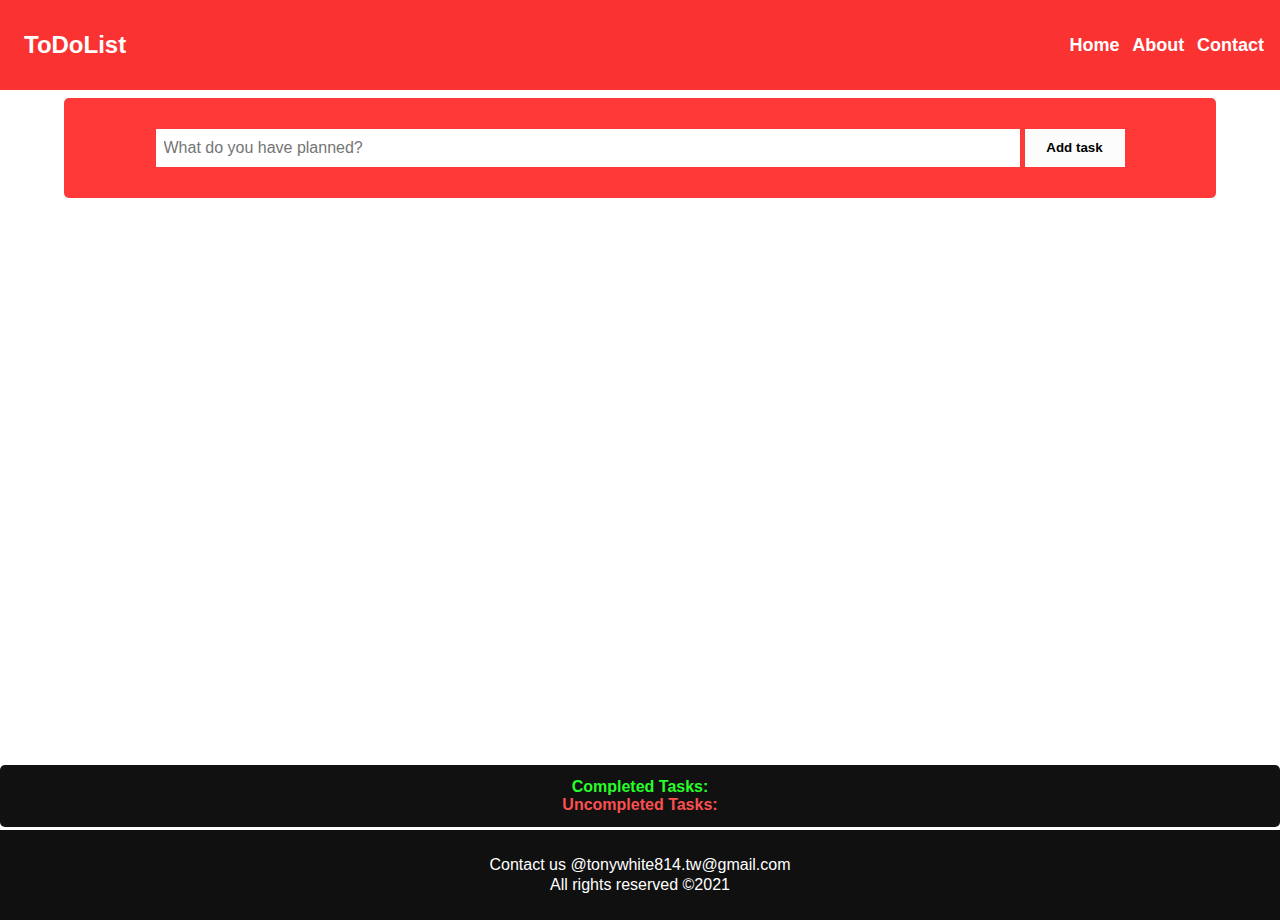
<file: index.html>
<!DOCTYPE html>
<html lang="en">
<head>
    <meta charset="UTF-8">
    <meta http-equiv="X-UA-Compatible" content="IE=edge">
    <meta name="viewport" content="width=device-width, initial-scale=1.0">
    <title>todolist</title>
    <link rel="stylesheet" href="./styles/general.css">
    <link rel="stylesheet" href="https://cdnjs.cloudflare.com/ajax/libs/font-awesome/5.15.4/css/all.min.css" integrity="sha512-1ycn6IcaQQ40/MKBW2W4Rhis/DbILU74C1vSrLJxCq57o941Ym01SwNsOMqvEBFlcgUa6xLiPY/NS5R+E6ztJQ==" crossorigin="anonymous" referrerpolicy="no-referrer" />
</head>
<body>
    <header class="header">
        <h1 class="header__title">ToDoList</h1>
        <nav class="header__nav">
            <ul class="header__nav__ul">
                <li><a href="./index.html">Home</a></li>
                <li><a href="./html/about.html">About</a></li>
                <li><a href="./html/contact.html">Contact</a></li>
            </ul>
        </nav>
        <i class="fas fa-bars"></i>
        <i class="fas fa-times"></i>
    </header>
    <main class="main">
        <div class="main__add__input">
            <input type="text" class="main__add__input__field" placeholder="What do you have planned?">
            <button class="main__add__input__button">Add task</button>
            <button class="main__add__input__update">Update</button>
        </div>
        <div class="main__task__lists">
        </div>
    </main>
    <section class="task__counter">
        <p class="task__counter__completed">Completed Tasks:</p>
        <p class="task__counter__uncompleted">Uncompleted Tasks:</p>
    </section>
    <footer class="footer">
        <!-- <h3>ToDoList</h3> -->
        <p>Contact us @tonywhite814.tw@gmail.com</p>
        <p>All rights reserved &#169<span>2021</span></p>
    </footer>



    <script src="./javascript/app.js"></script>
</body>
</html>
</file>
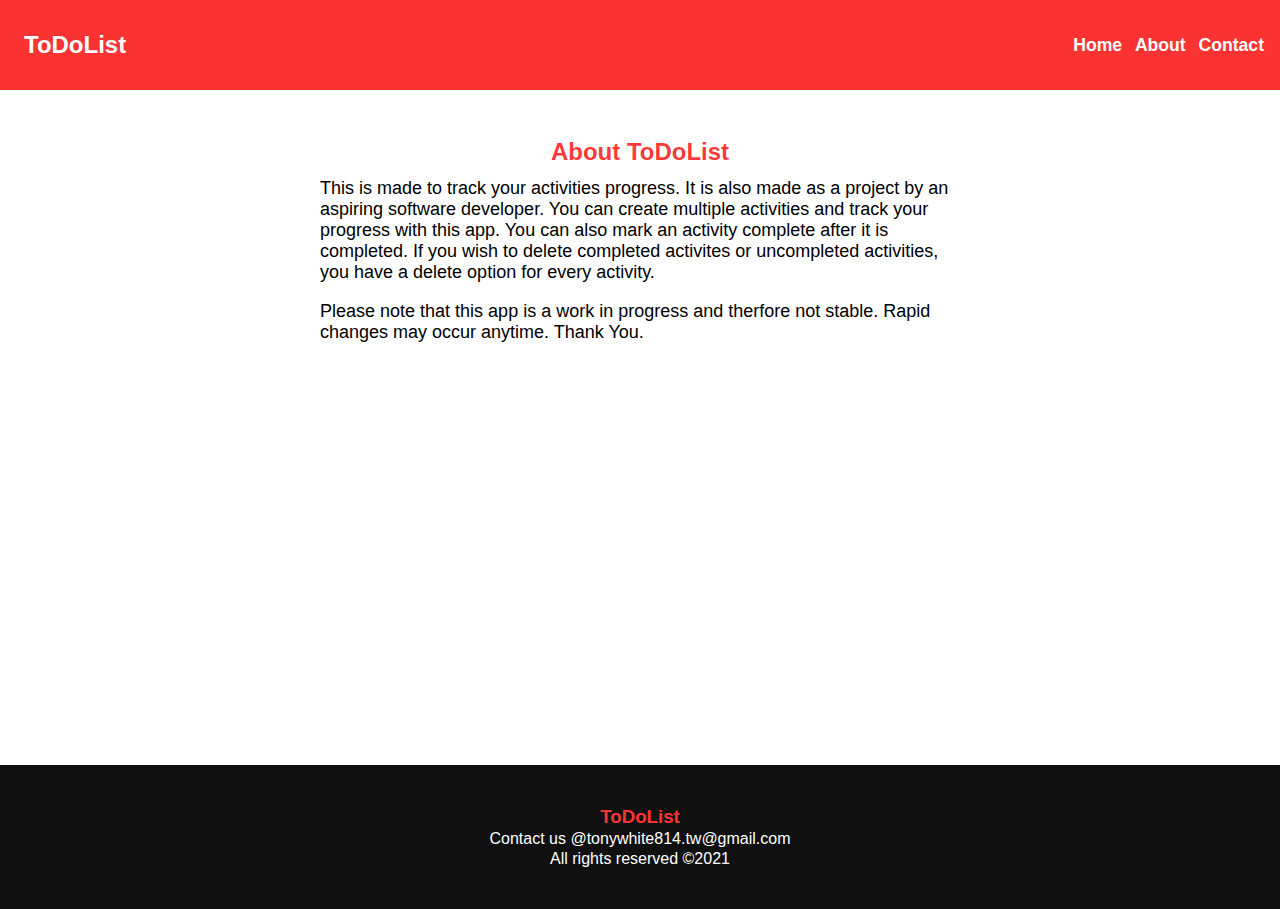
<file: html/about.html>
<!DOCTYPE html>
<html lang="en">
<head>
    <meta charset="UTF-8">
    <meta http-equiv="X-UA-Compatible" content="IE=edge">
    <meta name="viewport" content="width=device-width, initial-scale=1.0">
    <title>about</title>
    <link rel="stylesheet" href="../styles/about.css">
    <link rel="stylesheet" href="https://cdnjs.cloudflare.com/ajax/libs/font-awesome/5.15.4/css/all.min.css" integrity="sha512-1ycn6IcaQQ40/MKBW2W4Rhis/DbILU74C1vSrLJxCq57o941Ym01SwNsOMqvEBFlcgUa6xLiPY/NS5R+E6ztJQ==" crossorigin="anonymous" referrerpolicy="no-referrer" />
</head>
<body>
    <header class="header">
        <h1 class="header__title">ToDoList</h1>
        <nav class="header__nav">
            <ul class="header__nav__ul">
                <li><a href="../index.html" target="_self">Home</a></li>
                <li><a href="./about.html" target="_self">About</a></li>
                <li><a href="./contact.html" target="_self">Contact</a></li>
            </ul>
        </nav>
        <i class="fas fa-bars"></i>
        <i class="fas fa-times"></i>
    </header>

    <main class="main">
        <h1>About ToDoList</h1>
        <p>This is made to track your activities progress. It is also made as a project by an aspiring software developer. You can create multiple activities and track your progress with this app. You can also mark an activity complete after it is completed. If you wish to delete completed activites or uncompleted activities, you have a delete option for every activity.</p>
        
        <p>Please note that this app is a work in progress and therfore not stable. Rapid changes may occur anytime. Thank You.</p>
    </main>
    <footer class="footer">
        <h3>ToDoList</h3>
        <p>Contact us @tonywhite814.tw@gmail.com</p>
        <p>All rights reserved &#169<span>2021</span></p>
    </footer>

    <script src="../javascript/app.js"></script>
</body>
</html>
</file>
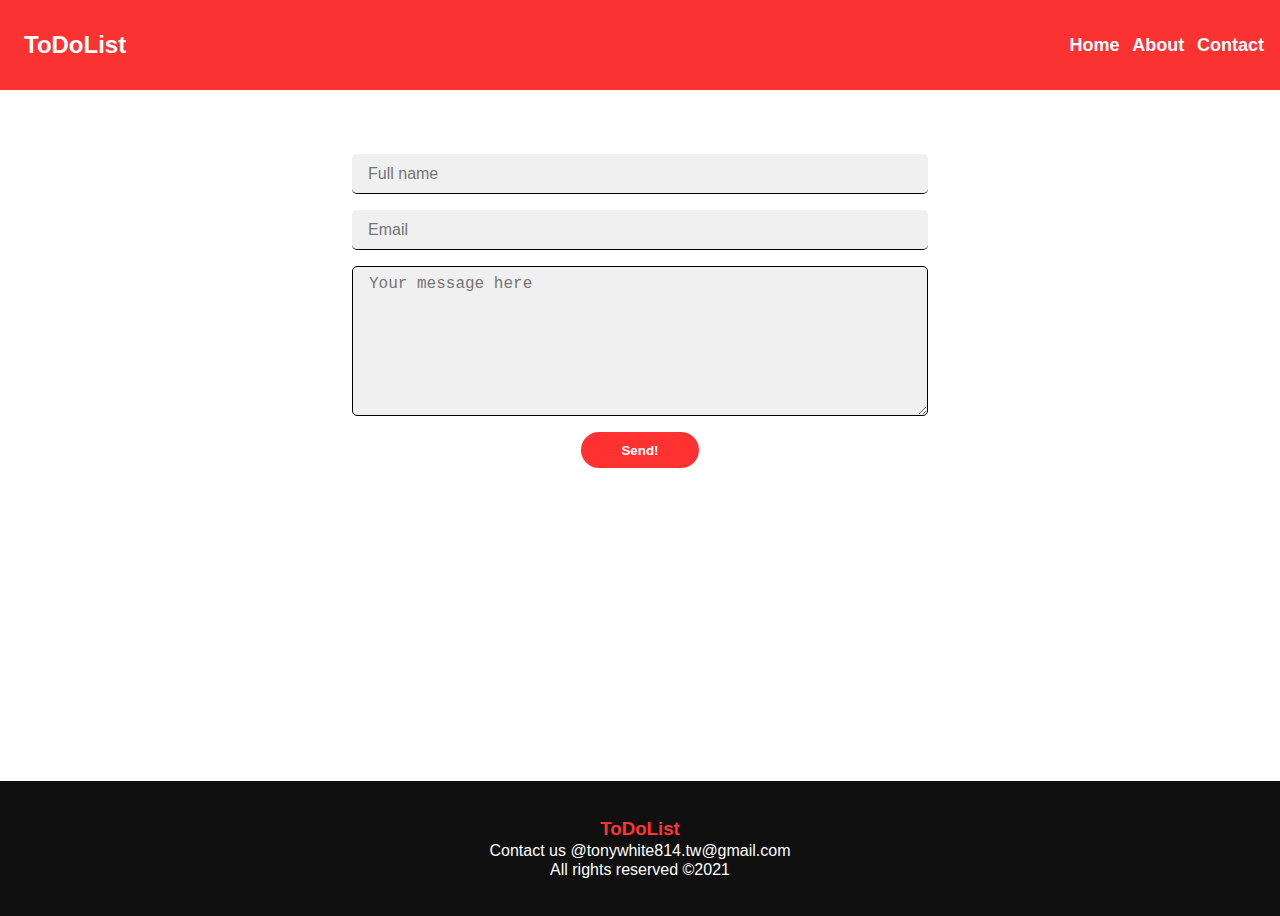
<file: html/contact.html>
<!DOCTYPE html>
<html lang="en">
<head>
    <meta charset="UTF-8">
    <meta http-equiv="X-UA-Compatible" content="IE=edge">
    <meta name="viewport" content="width=device-width, initial-scale=1.0">
    <title>contact</title>
    <link rel="stylesheet" href="../styles/contact.css">
    <link rel="stylesheet" href="https://cdnjs.cloudflare.com/ajax/libs/font-awesome/5.15.4/css/all.min.css" integrity="sha512-1ycn6IcaQQ40/MKBW2W4Rhis/DbILU74C1vSrLJxCq57o941Ym01SwNsOMqvEBFlcgUa6xLiPY/NS5R+E6ztJQ==" crossorigin="anonymous" referrerpolicy="no-referrer" />
</head>
<body>
    <header class="header">
        <h1 class="header__title">ToDoList</h1>
        <nav class="header__nav">
            <ul class="header__nav__ul">
                <li><a href="../index.html" target="_self">Home</a></li>
                <li><a href="./about.html" target="_self">About</a></li>
                <li><a href="./contact.html" target="_self">Contact</a></li>
            </ul>
        </nav>
        <i class="fas fa-bars"></i>
        <i class="fas fa-times"></i>
    </header>
    <main class="main">
        <form action="https://formsubmit.co/8031cd4a4461cbad0519eba78e3acc78" method="POST" class="main__form">
            <input type="text" name="name" required placeholder="Full name" class="main__form__input">
            <input type="email" name="email" required placeholder="Email" class="main__form__input">
            <textarea cols="30" rows="10" class="main__form__textarea" name="message" required placeholder="Your message here"></textarea>
            <button type="submit" class="main__form__button">Send!</button>
        </form>
    </main>
    <footer class="footer">
        <h3>ToDoList</h3>
        <p>Contact us @tonywhite814.tw@gmail.com</p>
        <p>All rights reserved &#169<span>2021</span></p>
    </footer>

    <script src="../javascript/app.js"></script>
</body>
</html>
</file>
<file: styles/general.css>
* {
  margin: 0px;
  padding: 0px;
  -webkit-box-sizing: border-box;
          box-sizing: border-box;
}

li {
  list-style: none;
}

a {
  text-decoration: none;
  color: white;
  font-size: 1.125rem;
  font-weight: bold;
  -webkit-transition: all 500ms ease-in;
  transition: all 500ms ease-in;
  font-family: 'Gill Sans', 'Gill Sans MT', Calibri, 'Trebuchet MS', sans-serif;
}

a:hover {
  color: #181212;
  text-decoration: underline;
}

.main {
  height: 75%;
  width: 100%;
  display: -webkit-box;
  display: -ms-flexbox;
  display: flex;
  -webkit-box-align: center;
      -ms-flex-align: center;
          align-items: center;
  -webkit-box-orient: vertical;
  -webkit-box-direction: normal;
      -ms-flex-direction: column;
          flex-direction: column;
}

.main__add__input {
  display: -webkit-box;
  display: -ms-flexbox;
  display: flex;
  -webkit-box-pack: center;
      -ms-flex-pack: center;
          justify-content: center;
  -webkit-box-align: center;
      -ms-flex-align: center;
          align-items: center;
  -webkit-box-orient: horizontal;
  -webkit-box-direction: normal;
      -ms-flex-direction: row;
          flex-direction: row;
  width: 90%;
  background-color: rgba(255, 0, 0, 0.779);
  height: 100px;
  margin-bottom: .5em;
  margin-top: .5em;
  border-radius: 5px;
}

.main__add__input__field {
  width: 75%;
  height: 38.3px;
  margin-right: 5px;
  padding-left: .5em;
  border: none;
  font-size: 1rem;
  outline-color: none;
}

.main__add__input__button {
  height: 38.3px;
  width: 100px;
  padding: 0 .9em;
  font-weight: bold;
  border: none;
  background-color: #fcfcfc;
  -webkit-transition: all 500ms ease-in-out;
  transition: all 500ms ease-in-out;
  cursor: pointer;
}

.main__add__input__button:hover {
  background-color: black;
  color: white;
}

.main__add__input__update {
  display: none;
  height: 38.3px;
  width: 100px;
  padding: 0 .9em;
  font-weight: bold;
  border: none;
  background-color: #fcfcfc;
  -webkit-transition: all 500ms ease-in-out;
  transition: all 500ms ease-in-out;
  cursor: pointer;
}

.main__add__input__update:hover {
  background-color: black;
  color: white;
}

@media screen and (max-width: 750px) {
  .main__add__input {
    width: 100%;
  }
  .main__add__input__field {
    width: 70%;
  }
}

.main {
  height: 75%;
  width: 100%;
  display: -webkit-box;
  display: -ms-flexbox;
  display: flex;
  -webkit-box-align: center;
      -ms-flex-align: center;
          align-items: center;
  -webkit-box-orient: vertical;
  -webkit-box-direction: normal;
      -ms-flex-direction: column;
          flex-direction: column;
}

.main__add__input {
  display: -webkit-box;
  display: -ms-flexbox;
  display: flex;
  -webkit-box-pack: center;
      -ms-flex-pack: center;
          justify-content: center;
  -webkit-box-align: center;
      -ms-flex-align: center;
          align-items: center;
  -webkit-box-orient: horizontal;
  -webkit-box-direction: normal;
      -ms-flex-direction: row;
          flex-direction: row;
  width: 90%;
  background-color: rgba(255, 0, 0, 0.779);
  height: 100px;
  margin-bottom: .5em;
  margin-top: .5em;
  border-radius: 5px;
}

.main__add__input__field {
  width: 75%;
  height: 38.3px;
  margin-right: 5px;
  padding-left: .5em;
  border: none;
  font-size: 1rem;
  outline-color: none;
}

.main__add__input__button {
  height: 38.3px;
  width: 100px;
  padding: 0 .9em;
  font-weight: bold;
  border: none;
  background-color: #fcfcfc;
  -webkit-transition: all 500ms ease-in-out;
  transition: all 500ms ease-in-out;
  cursor: pointer;
}

.main__add__input__button:hover {
  background-color: black;
  color: white;
}

.main__add__input__update {
  display: none;
  height: 38.3px;
  width: 100px;
  padding: 0 .9em;
  font-weight: bold;
  border: none;
  background-color: #fcfcfc;
  -webkit-transition: all 500ms ease-in-out;
  transition: all 500ms ease-in-out;
  cursor: pointer;
}

.main__add__input__update:hover {
  background-color: black;
  color: white;
}

@media screen and (max-width: 750px) {
  .main__add__input {
    width: 100%;
  }
  .main__add__input__field {
    width: 70%;
  }
}

.header {
  display: -webkit-box;
  display: -ms-flexbox;
  display: flex;
  -webkit-box-pack: center;
      -ms-flex-pack: center;
          justify-content: center;
  -webkit-box-align: center;
      -ms-flex-align: center;
          align-items: center;
  -webkit-box-orient: horizontal;
  -webkit-box-direction: normal;
      -ms-flex-direction: row;
          flex-direction: row;
  -webkit-box-pack: justify;
      -ms-flex-pack: justify;
          justify-content: space-between;
  color: white;
  height: 10%;
  background-color: #fa3232;
}

.header__title {
  font-family: 'Gill Sans', 'Gill Sans MT', Calibri, 'Trebuchet MS', sans-serif;
  margin-left: 1em;
  font-size: clamp(1.2rem, 1.5rem, 2rem);
}

.header__nav {
  margin-right: 1em;
}

.header__nav__ul {
  display: -webkit-box;
  display: -ms-flexbox;
  display: flex;
  gap: .8em;
}

.header .fas {
  display: none;
}

@media screen and (max-width: 750px) {
  .header {
    position: relative;
  }
  .header__nav {
    display: none;
    margin-right: 0;
    background-color: white;
    height: 74vh;
    width: 100%;
    position: absolute;
    top: 10vh;
    bottom: 0;
    right: 0;
    -webkit-transition: all 500ms ease-in;
    transition: all 500ms ease-in;
    z-index: 999;
  }
  .header__nav__ul {
    display: -webkit-box;
    display: -ms-flexbox;
    display: flex;
    -webkit-box-pack: center;
        -ms-flex-pack: center;
            justify-content: center;
    -webkit-box-align: center;
        -ms-flex-align: center;
            align-items: center;
    -webkit-box-orient: vertical;
    -webkit-box-direction: normal;
        -ms-flex-direction: column;
            flex-direction: column;
    margin-top: 5em;
    gap: 2em;
  }
  .header__nav__ul li a {
    color: red;
  }
  .header .fa-bars {
    display: initial;
    margin-right: 1em;
    font-size: 1.5rem;
  }
  .header .fa-times {
    display: none;
    margin-right: 1em;
    font-size: 1.5rem;
  }
  .slide-in {
    display: initial;
  }
}

.main {
  height: 75%;
  width: 100%;
  display: -webkit-box;
  display: -ms-flexbox;
  display: flex;
  -webkit-box-align: center;
      -ms-flex-align: center;
          align-items: center;
  -webkit-box-orient: vertical;
  -webkit-box-direction: normal;
      -ms-flex-direction: column;
          flex-direction: column;
}

.main__add__input {
  display: -webkit-box;
  display: -ms-flexbox;
  display: flex;
  -webkit-box-pack: center;
      -ms-flex-pack: center;
          justify-content: center;
  -webkit-box-align: center;
      -ms-flex-align: center;
          align-items: center;
  -webkit-box-orient: horizontal;
  -webkit-box-direction: normal;
      -ms-flex-direction: row;
          flex-direction: row;
  width: 90%;
  background-color: rgba(255, 0, 0, 0.779);
  height: 100px;
  margin-bottom: .5em;
  margin-top: .5em;
  border-radius: 5px;
}

.main__add__input__field {
  width: 75%;
  height: 38.3px;
  margin-right: 5px;
  padding-left: .5em;
  border: none;
  font-size: 1rem;
  outline-color: none;
}

.main__add__input__button {
  height: 38.3px;
  width: 100px;
  padding: 0 .9em;
  font-weight: bold;
  border: none;
  background-color: #fcfcfc;
  -webkit-transition: all 500ms ease-in-out;
  transition: all 500ms ease-in-out;
  cursor: pointer;
}

.main__add__input__button:hover {
  background-color: black;
  color: white;
}

.main__add__input__update {
  display: none;
  height: 38.3px;
  width: 100px;
  padding: 0 .9em;
  font-weight: bold;
  border: none;
  background-color: #fcfcfc;
  -webkit-transition: all 500ms ease-in-out;
  transition: all 500ms ease-in-out;
  cursor: pointer;
}

.main__add__input__update:hover {
  background-color: black;
  color: white;
}

@media screen and (max-width: 750px) {
  .main__add__input {
    width: 100%;
  }
  .main__add__input__field {
    width: 70%;
  }
}

.footer {
  font-family: 'Gill Sans', 'Gill Sans MT', Calibri, 'Trebuchet MS', sans-serif;
  height: 10%;
  display: -webkit-box;
  display: -ms-flexbox;
  display: flex;
  -webkit-box-pack: center;
      -ms-flex-pack: center;
          justify-content: center;
  -webkit-box-align: center;
      -ms-flex-align: center;
          align-items: center;
  -webkit-box-orient: vertical;
  -webkit-box-direction: normal;
      -ms-flex-direction: column;
          flex-direction: column;
  gap: .1em;
  color: white;
  background-color: rgba(0, 0, 0, 0.938);
}

.footer h3 {
  color: #fe3333;
}

.main__task__lists {
  width: 90%;
  min-height: 0;
  max-height: 70%;
  margin-bottom: .2em;
  overflow-y: scroll;
}

.main__task__lists::-webkit-scrollbar {
  width: 12px;
}

.main__task__lists::-webkit-scrollbar-track {
  background-color: rgba(255, 0, 0, 0.694);
}

.main__task__lists::-webkit-scrollbar-thumb {
  background-color: orange;
  border-radius: 20px;
}

.main__task__lists .task {
  font-family: 'Gill Sans', 'Gill Sans MT', Calibri, 'Trebuchet MS', sans-serif;
  position: relative;
  margin-bottom: .2em;
  background-color: rgba(211, 211, 211, 0.489);
  cursor: pointer;
}

.main__task__lists .task__date {
  color: rgba(255, 0, 0, 0.868);
  margin-bottom: .3em;
  margin-left: .8em;
  padding-top: .2em;
  font-size: .9rem;
}

.main__task__lists .task__task {
  font-size: 1.2rem;
  text-transform: capitalize;
  margin-bottom: .3em;
  margin-left: .5em;
  margin-right: .5em;
  margin-top: .5em;
}

.main__task__lists .task__complete {
  border: 1px solid blue;
  margin-bottom: .5em;
  padding: 5px 5px;
  background-color: rgba(255, 0, 0, 0.712);
  border: none;
  color: white;
  font-weight: bold;
  -webkit-transition: background-color 500ms ease-in;
  transition: background-color 500ms ease-in;
  margin-left: .8em;
  cursor: pointer;
}

.main__task__lists .task__complete:hover {
  background-color: black;
}

.main__task__lists .task__exit {
  position: absolute;
  color: rgba(255, 0, 0, 0.68);
  top: 4px;
  font-size: 1.2rem;
  right: 10px;
}

.main__task__lists .task__update {
  position: absolute;
  color: rgba(255, 0, 0, 0.68);
  top: 4px;
  font-size: 1rem;
  right: 40px;
}

.completed {
  background-color: green;
}

.task__counter {
  font-family: 'Gill Sans', 'Gill Sans MT', Calibri, 'Trebuchet MS', sans-serif;
  text-align: center;
  font-weight: bold;
  margin-bottom: .2em;
  background-color: rgba(0, 0, 0, 0.934);
  border-radius: 5px;
}

.task__counter__completed {
  color: #28fd28;
  padding-top: .8em;
}

.task__counter__uncompleted {
  color: #fa4f4f;
  padding-bottom: .8em;
}

body {
  font-size: 16px;
  height: 100vh;
  overflow-x: hidden;
}
/*# sourceMappingURL=general.css.map */
</file>
<file: styles/about.css>
* {
  margin: 0px;
  padding: 0px;
  -webkit-box-sizing: border-box;
          box-sizing: border-box;
}

li {
  list-style: none;
}

a {
  text-decoration: none;
  color: white;
  font-size: 1.125rem;
  font-weight: bold;
  -webkit-transition: all 500ms ease-in;
  transition: all 500ms ease-in;
  font-family: 'Gill Sans', 'Gill Sans MT', Calibri, 'Trebuchet MS', sans-serif;
}

a:hover {
  color: #181212;
  text-decoration: underline;
}

.main {
  height: 75%;
  width: 100%;
  display: -webkit-box;
  display: -ms-flexbox;
  display: flex;
  -webkit-box-align: center;
      -ms-flex-align: center;
          align-items: center;
  -webkit-box-orient: vertical;
  -webkit-box-direction: normal;
      -ms-flex-direction: column;
          flex-direction: column;
}

.main__add__input {
  display: -webkit-box;
  display: -ms-flexbox;
  display: flex;
  -webkit-box-pack: center;
      -ms-flex-pack: center;
          justify-content: center;
  -webkit-box-align: center;
      -ms-flex-align: center;
          align-items: center;
  -webkit-box-orient: horizontal;
  -webkit-box-direction: normal;
      -ms-flex-direction: row;
          flex-direction: row;
  width: 90%;
  background-color: rgba(255, 0, 0, 0.779);
  height: 100px;
  margin-bottom: .5em;
  margin-top: .5em;
  border-radius: 5px;
}

.main__add__input__field {
  width: 75%;
  height: 38.3px;
  margin-right: 5px;
  padding-left: .5em;
  border: none;
  font-size: 1rem;
  outline-color: none;
}

.main__add__input__button {
  height: 38.3px;
  width: 100px;
  padding: 0 .9em;
  font-weight: bold;
  border: none;
  background-color: #fcfcfc;
  -webkit-transition: all 500ms ease-in-out;
  transition: all 500ms ease-in-out;
  cursor: pointer;
}

.main__add__input__button:hover {
  background-color: black;
  color: white;
}

.main__add__input__update {
  display: none;
  height: 38.3px;
  width: 100px;
  padding: 0 .9em;
  font-weight: bold;
  border: none;
  background-color: #fcfcfc;
  -webkit-transition: all 500ms ease-in-out;
  transition: all 500ms ease-in-out;
  cursor: pointer;
}

.main__add__input__update:hover {
  background-color: black;
  color: white;
}

@media screen and (max-width: 750px) {
  .main__add__input {
    width: 100%;
  }
  .main__add__input__field {
    width: 70%;
  }
}

.header {
  display: -webkit-box;
  display: -ms-flexbox;
  display: flex;
  -webkit-box-pack: center;
      -ms-flex-pack: center;
          justify-content: center;
  -webkit-box-align: center;
      -ms-flex-align: center;
          align-items: center;
  -webkit-box-orient: horizontal;
  -webkit-box-direction: normal;
      -ms-flex-direction: row;
          flex-direction: row;
  -webkit-box-pack: justify;
      -ms-flex-pack: justify;
          justify-content: space-between;
  color: white;
  height: 10%;
  background-color: #fa3232;
}

.header__title {
  font-family: 'Gill Sans', 'Gill Sans MT', Calibri, 'Trebuchet MS', sans-serif;
  margin-left: 1em;
  font-size: clamp(1.2rem, 1.5rem, 2rem);
}

.header__nav {
  margin-right: 1em;
}

.header__nav__ul {
  display: -webkit-box;
  display: -ms-flexbox;
  display: flex;
  gap: .8em;
}

.header .fas {
  display: none;
}

@media screen and (max-width: 750px) {
  .header {
    position: relative;
  }
  .header__nav {
    display: none;
    margin-right: 0;
    background-color: white;
    height: 74vh;
    width: 100%;
    position: absolute;
    top: 10vh;
    bottom: 0;
    right: 0;
    -webkit-transition: all 500ms ease-in;
    transition: all 500ms ease-in;
    z-index: 999;
  }
  .header__nav__ul {
    display: -webkit-box;
    display: -ms-flexbox;
    display: flex;
    -webkit-box-pack: center;
        -ms-flex-pack: center;
            justify-content: center;
    -webkit-box-align: center;
        -ms-flex-align: center;
            align-items: center;
    -webkit-box-orient: vertical;
    -webkit-box-direction: normal;
        -ms-flex-direction: column;
            flex-direction: column;
    margin-top: 5em;
    gap: 2em;
  }
  .header__nav__ul li a {
    color: red;
  }
  .header .fa-bars {
    display: initial;
    margin-right: 1em;
    font-size: 1.5rem;
  }
  .header .fa-times {
    display: none;
    margin-right: 1em;
    font-size: 1.5rem;
  }
  .slide-in {
    display: initial;
  }
}

.main {
  height: 75%;
  width: 100%;
  display: -webkit-box;
  display: -ms-flexbox;
  display: flex;
  -webkit-box-align: center;
      -ms-flex-align: center;
          align-items: center;
  -webkit-box-orient: vertical;
  -webkit-box-direction: normal;
      -ms-flex-direction: column;
          flex-direction: column;
}

.main__add__input {
  display: -webkit-box;
  display: -ms-flexbox;
  display: flex;
  -webkit-box-pack: center;
      -ms-flex-pack: center;
          justify-content: center;
  -webkit-box-align: center;
      -ms-flex-align: center;
          align-items: center;
  -webkit-box-orient: horizontal;
  -webkit-box-direction: normal;
      -ms-flex-direction: row;
          flex-direction: row;
  width: 90%;
  background-color: rgba(255, 0, 0, 0.779);
  height: 100px;
  margin-bottom: .5em;
  margin-top: .5em;
  border-radius: 5px;
}

.main__add__input__field {
  width: 75%;
  height: 38.3px;
  margin-right: 5px;
  padding-left: .5em;
  border: none;
  font-size: 1rem;
  outline-color: none;
}

.main__add__input__button {
  height: 38.3px;
  width: 100px;
  padding: 0 .9em;
  font-weight: bold;
  border: none;
  background-color: #fcfcfc;
  -webkit-transition: all 500ms ease-in-out;
  transition: all 500ms ease-in-out;
  cursor: pointer;
}

.main__add__input__button:hover {
  background-color: black;
  color: white;
}

.main__add__input__update {
  display: none;
  height: 38.3px;
  width: 100px;
  padding: 0 .9em;
  font-weight: bold;
  border: none;
  background-color: #fcfcfc;
  -webkit-transition: all 500ms ease-in-out;
  transition: all 500ms ease-in-out;
  cursor: pointer;
}

.main__add__input__update:hover {
  background-color: black;
  color: white;
}

@media screen and (max-width: 750px) {
  .main__add__input {
    width: 100%;
  }
  .main__add__input__field {
    width: 70%;
  }
}

.footer {
  font-family: 'Gill Sans', 'Gill Sans MT', Calibri, 'Trebuchet MS', sans-serif;
  height: 10%;
  display: -webkit-box;
  display: -ms-flexbox;
  display: flex;
  -webkit-box-pack: center;
      -ms-flex-pack: center;
          justify-content: center;
  -webkit-box-align: center;
      -ms-flex-align: center;
          align-items: center;
  -webkit-box-orient: vertical;
  -webkit-box-direction: normal;
      -ms-flex-direction: column;
          flex-direction: column;
  gap: .1em;
  color: white;
  background-color: rgba(0, 0, 0, 0.938);
}

.footer h3 {
  color: #fe3333;
}

* {
  margin: 0px;
  padding: 0px;
  -webkit-box-sizing: border-box;
          box-sizing: border-box;
}

li {
  list-style: none;
}

a {
  text-decoration: none;
  color: white;
  font-size: 1.125rem;
  font-weight: bold;
  -webkit-transition: all 500ms ease-in;
  transition: all 500ms ease-in;
  font-family: 'Gill Sans', 'Gill Sans MT', Calibri, 'Trebuchet MS', sans-serif;
}

a:hover {
  color: #181212;
  text-decoration: underline;
}

.main {
  height: 75%;
  width: 100%;
  display: -webkit-box;
  display: -ms-flexbox;
  display: flex;
  -webkit-box-align: center;
      -ms-flex-align: center;
          align-items: center;
  -webkit-box-orient: vertical;
  -webkit-box-direction: normal;
      -ms-flex-direction: column;
          flex-direction: column;
}

.main__add__input {
  display: -webkit-box;
  display: -ms-flexbox;
  display: flex;
  -webkit-box-pack: center;
      -ms-flex-pack: center;
          justify-content: center;
  -webkit-box-align: center;
      -ms-flex-align: center;
          align-items: center;
  -webkit-box-orient: horizontal;
  -webkit-box-direction: normal;
      -ms-flex-direction: row;
          flex-direction: row;
  width: 90%;
  background-color: rgba(255, 0, 0, 0.779);
  height: 100px;
  margin-bottom: .5em;
  margin-top: .5em;
  border-radius: 5px;
}

.main__add__input__field {
  width: 75%;
  height: 38.3px;
  margin-right: 5px;
  padding-left: .5em;
  border: none;
  font-size: 1rem;
  outline-color: none;
}

.main__add__input__button {
  height: 38.3px;
  width: 100px;
  padding: 0 .9em;
  font-weight: bold;
  border: none;
  background-color: #fcfcfc;
  -webkit-transition: all 500ms ease-in-out;
  transition: all 500ms ease-in-out;
  cursor: pointer;
}

.main__add__input__button:hover {
  background-color: black;
  color: white;
}

.main__add__input__update {
  display: none;
  height: 38.3px;
  width: 100px;
  padding: 0 .9em;
  font-weight: bold;
  border: none;
  background-color: #fcfcfc;
  -webkit-transition: all 500ms ease-in-out;
  transition: all 500ms ease-in-out;
  cursor: pointer;
}

.main__add__input__update:hover {
  background-color: black;
  color: white;
}

@media screen and (max-width: 750px) {
  .main__add__input {
    width: 100%;
  }
  .main__add__input__field {
    width: 70%;
  }
}

.main {
  height: 75%;
  width: 100%;
  display: -webkit-box;
  display: -ms-flexbox;
  display: flex;
  -webkit-box-align: center;
      -ms-flex-align: center;
          align-items: center;
  -webkit-box-orient: vertical;
  -webkit-box-direction: normal;
      -ms-flex-direction: column;
          flex-direction: column;
}

.main__add__input {
  display: -webkit-box;
  display: -ms-flexbox;
  display: flex;
  -webkit-box-pack: center;
      -ms-flex-pack: center;
          justify-content: center;
  -webkit-box-align: center;
      -ms-flex-align: center;
          align-items: center;
  -webkit-box-orient: horizontal;
  -webkit-box-direction: normal;
      -ms-flex-direction: row;
          flex-direction: row;
  width: 90%;
  background-color: rgba(255, 0, 0, 0.779);
  height: 100px;
  margin-bottom: .5em;
  margin-top: .5em;
  border-radius: 5px;
}

.main__add__input__field {
  width: 75%;
  height: 38.3px;
  margin-right: 5px;
  padding-left: .5em;
  border: none;
  font-size: 1rem;
  outline-color: none;
}

.main__add__input__button {
  height: 38.3px;
  width: 100px;
  padding: 0 .9em;
  font-weight: bold;
  border: none;
  background-color: #fcfcfc;
  -webkit-transition: all 500ms ease-in-out;
  transition: all 500ms ease-in-out;
  cursor: pointer;
}

.main__add__input__button:hover {
  background-color: black;
  color: white;
}

.main__add__input__update {
  display: none;
  height: 38.3px;
  width: 100px;
  padding: 0 .9em;
  font-weight: bold;
  border: none;
  background-color: #fcfcfc;
  -webkit-transition: all 500ms ease-in-out;
  transition: all 500ms ease-in-out;
  cursor: pointer;
}

.main__add__input__update:hover {
  background-color: black;
  color: white;
}

@media screen and (max-width: 750px) {
  .main__add__input {
    width: 100%;
  }
  .main__add__input__field {
    width: 70%;
  }
}

.header {
  display: -webkit-box;
  display: -ms-flexbox;
  display: flex;
  -webkit-box-pack: center;
      -ms-flex-pack: center;
          justify-content: center;
  -webkit-box-align: center;
      -ms-flex-align: center;
          align-items: center;
  -webkit-box-orient: horizontal;
  -webkit-box-direction: normal;
      -ms-flex-direction: row;
          flex-direction: row;
  -webkit-box-pack: justify;
      -ms-flex-pack: justify;
          justify-content: space-between;
  color: white;
  height: 10%;
  background-color: #fa3232;
}

.header__title {
  font-family: 'Gill Sans', 'Gill Sans MT', Calibri, 'Trebuchet MS', sans-serif;
  margin-left: 1em;
  font-size: clamp(1.2rem, 1.5rem, 2rem);
}

.header__nav {
  margin-right: 1em;
}

.header__nav__ul {
  display: -webkit-box;
  display: -ms-flexbox;
  display: flex;
  gap: .8em;
}

.header .fas {
  display: none;
}

@media screen and (max-width: 750px) {
  .header {
    position: relative;
  }
  .header__nav {
    display: none;
    margin-right: 0;
    background-color: white;
    height: 74vh;
    width: 100%;
    position: absolute;
    top: 10vh;
    bottom: 0;
    right: 0;
    -webkit-transition: all 500ms ease-in;
    transition: all 500ms ease-in;
    z-index: 999;
  }
  .header__nav__ul {
    display: -webkit-box;
    display: -ms-flexbox;
    display: flex;
    -webkit-box-pack: center;
        -ms-flex-pack: center;
            justify-content: center;
    -webkit-box-align: center;
        -ms-flex-align: center;
            align-items: center;
    -webkit-box-orient: vertical;
    -webkit-box-direction: normal;
        -ms-flex-direction: column;
            flex-direction: column;
    margin-top: 5em;
    gap: 2em;
  }
  .header__nav__ul li a {
    color: red;
  }
  .header .fa-bars {
    display: initial;
    margin-right: 1em;
    font-size: 1.5rem;
  }
  .header .fa-times {
    display: none;
    margin-right: 1em;
    font-size: 1.5rem;
  }
  .slide-in {
    display: initial;
  }
}

.main {
  height: 75%;
  width: 100%;
  display: -webkit-box;
  display: -ms-flexbox;
  display: flex;
  -webkit-box-align: center;
      -ms-flex-align: center;
          align-items: center;
  -webkit-box-orient: vertical;
  -webkit-box-direction: normal;
      -ms-flex-direction: column;
          flex-direction: column;
}

.main__add__input {
  display: -webkit-box;
  display: -ms-flexbox;
  display: flex;
  -webkit-box-pack: center;
      -ms-flex-pack: center;
          justify-content: center;
  -webkit-box-align: center;
      -ms-flex-align: center;
          align-items: center;
  -webkit-box-orient: horizontal;
  -webkit-box-direction: normal;
      -ms-flex-direction: row;
          flex-direction: row;
  width: 90%;
  background-color: rgba(255, 0, 0, 0.779);
  height: 100px;
  margin-bottom: .5em;
  margin-top: .5em;
  border-radius: 5px;
}

.main__add__input__field {
  width: 75%;
  height: 38.3px;
  margin-right: 5px;
  padding-left: .5em;
  border: none;
  font-size: 1rem;
  outline-color: none;
}

.main__add__input__button {
  height: 38.3px;
  width: 100px;
  padding: 0 .9em;
  font-weight: bold;
  border: none;
  background-color: #fcfcfc;
  -webkit-transition: all 500ms ease-in-out;
  transition: all 500ms ease-in-out;
  cursor: pointer;
}

.main__add__input__button:hover {
  background-color: black;
  color: white;
}

.main__add__input__update {
  display: none;
  height: 38.3px;
  width: 100px;
  padding: 0 .9em;
  font-weight: bold;
  border: none;
  background-color: #fcfcfc;
  -webkit-transition: all 500ms ease-in-out;
  transition: all 500ms ease-in-out;
  cursor: pointer;
}

.main__add__input__update:hover {
  background-color: black;
  color: white;
}

@media screen and (max-width: 750px) {
  .main__add__input {
    width: 100%;
  }
  .main__add__input__field {
    width: 70%;
  }
}

.footer {
  font-family: 'Gill Sans', 'Gill Sans MT', Calibri, 'Trebuchet MS', sans-serif;
  height: 10%;
  display: -webkit-box;
  display: -ms-flexbox;
  display: flex;
  -webkit-box-pack: center;
      -ms-flex-pack: center;
          justify-content: center;
  -webkit-box-align: center;
      -ms-flex-align: center;
          align-items: center;
  -webkit-box-orient: vertical;
  -webkit-box-direction: normal;
      -ms-flex-direction: column;
          flex-direction: column;
  gap: .1em;
  color: white;
  background-color: rgba(0, 0, 0, 0.938);
}

.footer h3 {
  color: #fe3333;
}

.main__task__lists {
  width: 90%;
  min-height: 0;
  max-height: 70%;
  margin-bottom: .2em;
  overflow-y: scroll;
}

.main__task__lists::-webkit-scrollbar {
  width: 12px;
}

.main__task__lists::-webkit-scrollbar-track {
  background-color: rgba(255, 0, 0, 0.694);
}

.main__task__lists::-webkit-scrollbar-thumb {
  background-color: orange;
  border-radius: 20px;
}

.main__task__lists .task {
  font-family: 'Gill Sans', 'Gill Sans MT', Calibri, 'Trebuchet MS', sans-serif;
  position: relative;
  margin-bottom: .2em;
  background-color: rgba(211, 211, 211, 0.489);
  cursor: pointer;
}

.main__task__lists .task__date {
  color: rgba(255, 0, 0, 0.868);
  margin-bottom: .3em;
  margin-left: .8em;
  padding-top: .2em;
  font-size: .9rem;
}

.main__task__lists .task__task {
  font-size: 1.2rem;
  text-transform: capitalize;
  margin-bottom: .3em;
  margin-left: .5em;
  margin-right: .5em;
  margin-top: .5em;
}

.main__task__lists .task__complete {
  border: 1px solid blue;
  margin-bottom: .5em;
  padding: 5px 5px;
  background-color: rgba(255, 0, 0, 0.712);
  border: none;
  color: white;
  font-weight: bold;
  -webkit-transition: background-color 500ms ease-in;
  transition: background-color 500ms ease-in;
  margin-left: .8em;
  cursor: pointer;
}

.main__task__lists .task__complete:hover {
  background-color: black;
}

.main__task__lists .task__exit {
  position: absolute;
  color: rgba(255, 0, 0, 0.68);
  top: 4px;
  font-size: 1.2rem;
  right: 10px;
}

.main__task__lists .task__update {
  position: absolute;
  color: rgba(255, 0, 0, 0.68);
  top: 4px;
  font-size: 1rem;
  right: 40px;
}

.completed {
  background-color: green;
}

.task__counter {
  font-family: 'Gill Sans', 'Gill Sans MT', Calibri, 'Trebuchet MS', sans-serif;
  text-align: center;
  font-weight: bold;
  margin-bottom: .2em;
  background-color: rgba(0, 0, 0, 0.934);
  border-radius: 5px;
}

.task__counter__completed {
  color: #28fd28;
  padding-top: .8em;
}

.task__counter__uncompleted {
  color: #fa4f4f;
  padding-bottom: .8em;
}

body {
  font-size: 16px;
  height: 100vh;
  overflow-x: hidden;
}

html {
  height: -webkit-fill-available;
}

body {
  height: 100vh;
  height: -webkit-fill-available;
}

.header .header__nav__ul a {
  font-size: 1.1rem;
}

.header__image img {
  width: 100%;
  height: 300px;
  margin-bottom: 1em;
}

.main {
  width: 50%;
  margin: 0 auto;
}

.main h1 {
  font-family: Arial, Helvetica, sans-serif;
  margin-bottom: .5em;
  color: rgba(255, 0, 0, 0.779);
  font-size: 1.5rem;
  margin-top: 2em;
}

.main p {
  font-family: 'Gill Sans', 'Gill Sans MT', Calibri, 'Trebuchet MS', sans-serif;
  margin-bottom: 1em;
  font-size: 1.125rem;
  text-align: left;
}

.footer {
  height: 16%;
}

@media screen and (max-width: 750px) {
  .main {
    width: 80%;
  }
}
/*# sourceMappingURL=about.css.map */
</file>
<file: styles/contact.css>
* {
  margin: 0px;
  padding: 0px;
  -webkit-box-sizing: border-box;
          box-sizing: border-box;
}

li {
  list-style: none;
}

a {
  text-decoration: none;
  color: white;
  font-size: 1.125rem;
  font-weight: bold;
  -webkit-transition: all 500ms ease-in;
  transition: all 500ms ease-in;
  font-family: 'Gill Sans', 'Gill Sans MT', Calibri, 'Trebuchet MS', sans-serif;
}

a:hover {
  color: #181212;
  text-decoration: underline;
}

.main {
  height: 75%;
  width: 100%;
  display: -webkit-box;
  display: -ms-flexbox;
  display: flex;
  -webkit-box-align: center;
      -ms-flex-align: center;
          align-items: center;
  -webkit-box-orient: vertical;
  -webkit-box-direction: normal;
      -ms-flex-direction: column;
          flex-direction: column;
}

.main__add__input {
  display: -webkit-box;
  display: -ms-flexbox;
  display: flex;
  -webkit-box-pack: center;
      -ms-flex-pack: center;
          justify-content: center;
  -webkit-box-align: center;
      -ms-flex-align: center;
          align-items: center;
  -webkit-box-orient: horizontal;
  -webkit-box-direction: normal;
      -ms-flex-direction: row;
          flex-direction: row;
  width: 90%;
  background-color: rgba(255, 0, 0, 0.779);
  height: 100px;
  margin-bottom: .5em;
  margin-top: .5em;
  border-radius: 5px;
}

.main__add__input__field {
  width: 75%;
  height: 38.3px;
  margin-right: 5px;
  padding-left: .5em;
  border: none;
  font-size: 1rem;
  outline-color: none;
}

.main__add__input__button {
  height: 38.3px;
  width: 100px;
  padding: 0 .9em;
  font-weight: bold;
  border: none;
  background-color: #fcfcfc;
  -webkit-transition: all 500ms ease-in-out;
  transition: all 500ms ease-in-out;
  cursor: pointer;
}

.main__add__input__button:hover {
  background-color: black;
  color: white;
}

.main__add__input__update {
  display: none;
  height: 38.3px;
  width: 100px;
  padding: 0 .9em;
  font-weight: bold;
  border: none;
  background-color: #fcfcfc;
  -webkit-transition: all 500ms ease-in-out;
  transition: all 500ms ease-in-out;
  cursor: pointer;
}

.main__add__input__update:hover {
  background-color: black;
  color: white;
}

@media screen and (max-width: 750px) {
  .main__add__input {
    width: 100%;
  }
  .main__add__input__field {
    width: 70%;
  }
}

.header {
  display: -webkit-box;
  display: -ms-flexbox;
  display: flex;
  -webkit-box-pack: center;
      -ms-flex-pack: center;
          justify-content: center;
  -webkit-box-align: center;
      -ms-flex-align: center;
          align-items: center;
  -webkit-box-orient: horizontal;
  -webkit-box-direction: normal;
      -ms-flex-direction: row;
          flex-direction: row;
  -webkit-box-pack: justify;
      -ms-flex-pack: justify;
          justify-content: space-between;
  color: white;
  height: 10%;
  background-color: #fa3232;
}

.header__title {
  font-family: 'Gill Sans', 'Gill Sans MT', Calibri, 'Trebuchet MS', sans-serif;
  margin-left: 1em;
  font-size: clamp(1.2rem, 1.5rem, 2rem);
}

.header__nav {
  margin-right: 1em;
}

.header__nav__ul {
  display: -webkit-box;
  display: -ms-flexbox;
  display: flex;
  gap: .8em;
}

.header .fas {
  display: none;
}

@media screen and (max-width: 750px) {
  .header {
    position: relative;
  }
  .header__nav {
    display: none;
    margin-right: 0;
    background-color: white;
    height: 74vh;
    width: 100%;
    position: absolute;
    top: 10vh;
    bottom: 0;
    right: 0;
    -webkit-transition: all 500ms ease-in;
    transition: all 500ms ease-in;
    z-index: 999;
  }
  .header__nav__ul {
    display: -webkit-box;
    display: -ms-flexbox;
    display: flex;
    -webkit-box-pack: center;
        -ms-flex-pack: center;
            justify-content: center;
    -webkit-box-align: center;
        -ms-flex-align: center;
            align-items: center;
    -webkit-box-orient: vertical;
    -webkit-box-direction: normal;
        -ms-flex-direction: column;
            flex-direction: column;
    margin-top: 5em;
    gap: 2em;
  }
  .header__nav__ul li a {
    color: red;
  }
  .header .fa-bars {
    display: initial;
    margin-right: 1em;
    font-size: 1.5rem;
  }
  .header .fa-times {
    display: none;
    margin-right: 1em;
    font-size: 1.5rem;
  }
  .slide-in {
    display: initial;
  }
}

.main {
  height: 75%;
  width: 100%;
  display: -webkit-box;
  display: -ms-flexbox;
  display: flex;
  -webkit-box-align: center;
      -ms-flex-align: center;
          align-items: center;
  -webkit-box-orient: vertical;
  -webkit-box-direction: normal;
      -ms-flex-direction: column;
          flex-direction: column;
}

.main__add__input {
  display: -webkit-box;
  display: -ms-flexbox;
  display: flex;
  -webkit-box-pack: center;
      -ms-flex-pack: center;
          justify-content: center;
  -webkit-box-align: center;
      -ms-flex-align: center;
          align-items: center;
  -webkit-box-orient: horizontal;
  -webkit-box-direction: normal;
      -ms-flex-direction: row;
          flex-direction: row;
  width: 90%;
  background-color: rgba(255, 0, 0, 0.779);
  height: 100px;
  margin-bottom: .5em;
  margin-top: .5em;
  border-radius: 5px;
}

.main__add__input__field {
  width: 75%;
  height: 38.3px;
  margin-right: 5px;
  padding-left: .5em;
  border: none;
  font-size: 1rem;
  outline-color: none;
}

.main__add__input__button {
  height: 38.3px;
  width: 100px;
  padding: 0 .9em;
  font-weight: bold;
  border: none;
  background-color: #fcfcfc;
  -webkit-transition: all 500ms ease-in-out;
  transition: all 500ms ease-in-out;
  cursor: pointer;
}

.main__add__input__button:hover {
  background-color: black;
  color: white;
}

.main__add__input__update {
  display: none;
  height: 38.3px;
  width: 100px;
  padding: 0 .9em;
  font-weight: bold;
  border: none;
  background-color: #fcfcfc;
  -webkit-transition: all 500ms ease-in-out;
  transition: all 500ms ease-in-out;
  cursor: pointer;
}

.main__add__input__update:hover {
  background-color: black;
  color: white;
}

@media screen and (max-width: 750px) {
  .main__add__input {
    width: 100%;
  }
  .main__add__input__field {
    width: 70%;
  }
}

.main {
  height: 75%;
  width: 100%;
  display: -webkit-box;
  display: -ms-flexbox;
  display: flex;
  -webkit-box-align: center;
      -ms-flex-align: center;
          align-items: center;
  -webkit-box-orient: vertical;
  -webkit-box-direction: normal;
      -ms-flex-direction: column;
          flex-direction: column;
}

.main__add__input {
  display: -webkit-box;
  display: -ms-flexbox;
  display: flex;
  -webkit-box-pack: center;
      -ms-flex-pack: center;
          justify-content: center;
  -webkit-box-align: center;
      -ms-flex-align: center;
          align-items: center;
  -webkit-box-orient: horizontal;
  -webkit-box-direction: normal;
      -ms-flex-direction: row;
          flex-direction: row;
  width: 90%;
  background-color: rgba(255, 0, 0, 0.779);
  height: 100px;
  margin-bottom: .5em;
  margin-top: .5em;
  border-radius: 5px;
}

.main__add__input__field {
  width: 75%;
  height: 38.3px;
  margin-right: 5px;
  padding-left: .5em;
  border: none;
  font-size: 1rem;
  outline-color: none;
}

.main__add__input__button {
  height: 38.3px;
  width: 100px;
  padding: 0 .9em;
  font-weight: bold;
  border: none;
  background-color: #fcfcfc;
  -webkit-transition: all 500ms ease-in-out;
  transition: all 500ms ease-in-out;
  cursor: pointer;
}

.main__add__input__button:hover {
  background-color: black;
  color: white;
}

.main__add__input__update {
  display: none;
  height: 38.3px;
  width: 100px;
  padding: 0 .9em;
  font-weight: bold;
  border: none;
  background-color: #fcfcfc;
  -webkit-transition: all 500ms ease-in-out;
  transition: all 500ms ease-in-out;
  cursor: pointer;
}

.main__add__input__update:hover {
  background-color: black;
  color: white;
}

@media screen and (max-width: 750px) {
  .main__add__input {
    width: 100%;
  }
  .main__add__input__field {
    width: 70%;
  }
}

.footer {
  font-family: 'Gill Sans', 'Gill Sans MT', Calibri, 'Trebuchet MS', sans-serif;
  height: 10%;
  display: -webkit-box;
  display: -ms-flexbox;
  display: flex;
  -webkit-box-pack: center;
      -ms-flex-pack: center;
          justify-content: center;
  -webkit-box-align: center;
      -ms-flex-align: center;
          align-items: center;
  -webkit-box-orient: vertical;
  -webkit-box-direction: normal;
      -ms-flex-direction: column;
          flex-direction: column;
  gap: .1em;
  color: white;
  background-color: rgba(0, 0, 0, 0.938);
}

.footer h3 {
  color: #fe3333;
}

* {
  margin: 0px;
  padding: 0px;
  -webkit-box-sizing: border-box;
          box-sizing: border-box;
}

li {
  list-style: none;
}

a {
  text-decoration: none;
  color: white;
  font-size: 1.125rem;
  font-weight: bold;
  -webkit-transition: all 500ms ease-in;
  transition: all 500ms ease-in;
  font-family: 'Gill Sans', 'Gill Sans MT', Calibri, 'Trebuchet MS', sans-serif;
}

a:hover {
  color: #181212;
  text-decoration: underline;
}

.main {
  height: 75%;
  width: 100%;
  display: -webkit-box;
  display: -ms-flexbox;
  display: flex;
  -webkit-box-align: center;
      -ms-flex-align: center;
          align-items: center;
  -webkit-box-orient: vertical;
  -webkit-box-direction: normal;
      -ms-flex-direction: column;
          flex-direction: column;
}

.main__add__input {
  display: -webkit-box;
  display: -ms-flexbox;
  display: flex;
  -webkit-box-pack: center;
      -ms-flex-pack: center;
          justify-content: center;
  -webkit-box-align: center;
      -ms-flex-align: center;
          align-items: center;
  -webkit-box-orient: horizontal;
  -webkit-box-direction: normal;
      -ms-flex-direction: row;
          flex-direction: row;
  width: 90%;
  background-color: rgba(255, 0, 0, 0.779);
  height: 100px;
  margin-bottom: .5em;
  margin-top: .5em;
  border-radius: 5px;
}

.main__add__input__field {
  width: 75%;
  height: 38.3px;
  margin-right: 5px;
  padding-left: .5em;
  border: none;
  font-size: 1rem;
  outline-color: none;
}

.main__add__input__button {
  height: 38.3px;
  width: 100px;
  padding: 0 .9em;
  font-weight: bold;
  border: none;
  background-color: #fcfcfc;
  -webkit-transition: all 500ms ease-in-out;
  transition: all 500ms ease-in-out;
  cursor: pointer;
}

.main__add__input__button:hover {
  background-color: black;
  color: white;
}

.main__add__input__update {
  display: none;
  height: 38.3px;
  width: 100px;
  padding: 0 .9em;
  font-weight: bold;
  border: none;
  background-color: #fcfcfc;
  -webkit-transition: all 500ms ease-in-out;
  transition: all 500ms ease-in-out;
  cursor: pointer;
}

.main__add__input__update:hover {
  background-color: black;
  color: white;
}

@media screen and (max-width: 750px) {
  .main__add__input {
    width: 100%;
  }
  .main__add__input__field {
    width: 70%;
  }
}

.main {
  height: 75%;
  width: 100%;
  display: -webkit-box;
  display: -ms-flexbox;
  display: flex;
  -webkit-box-align: center;
      -ms-flex-align: center;
          align-items: center;
  -webkit-box-orient: vertical;
  -webkit-box-direction: normal;
      -ms-flex-direction: column;
          flex-direction: column;
}

.main__add__input {
  display: -webkit-box;
  display: -ms-flexbox;
  display: flex;
  -webkit-box-pack: center;
      -ms-flex-pack: center;
          justify-content: center;
  -webkit-box-align: center;
      -ms-flex-align: center;
          align-items: center;
  -webkit-box-orient: horizontal;
  -webkit-box-direction: normal;
      -ms-flex-direction: row;
          flex-direction: row;
  width: 90%;
  background-color: rgba(255, 0, 0, 0.779);
  height: 100px;
  margin-bottom: .5em;
  margin-top: .5em;
  border-radius: 5px;
}

.main__add__input__field {
  width: 75%;
  height: 38.3px;
  margin-right: 5px;
  padding-left: .5em;
  border: none;
  font-size: 1rem;
  outline-color: none;
}

.main__add__input__button {
  height: 38.3px;
  width: 100px;
  padding: 0 .9em;
  font-weight: bold;
  border: none;
  background-color: #fcfcfc;
  -webkit-transition: all 500ms ease-in-out;
  transition: all 500ms ease-in-out;
  cursor: pointer;
}

.main__add__input__button:hover {
  background-color: black;
  color: white;
}

.main__add__input__update {
  display: none;
  height: 38.3px;
  width: 100px;
  padding: 0 .9em;
  font-weight: bold;
  border: none;
  background-color: #fcfcfc;
  -webkit-transition: all 500ms ease-in-out;
  transition: all 500ms ease-in-out;
  cursor: pointer;
}

.main__add__input__update:hover {
  background-color: black;
  color: white;
}

@media screen and (max-width: 750px) {
  .main__add__input {
    width: 100%;
  }
  .main__add__input__field {
    width: 70%;
  }
}

.header {
  display: -webkit-box;
  display: -ms-flexbox;
  display: flex;
  -webkit-box-pack: center;
      -ms-flex-pack: center;
          justify-content: center;
  -webkit-box-align: center;
      -ms-flex-align: center;
          align-items: center;
  -webkit-box-orient: horizontal;
  -webkit-box-direction: normal;
      -ms-flex-direction: row;
          flex-direction: row;
  -webkit-box-pack: justify;
      -ms-flex-pack: justify;
          justify-content: space-between;
  color: white;
  height: 10%;
  background-color: #fa3232;
}

.header__title {
  font-family: 'Gill Sans', 'Gill Sans MT', Calibri, 'Trebuchet MS', sans-serif;
  margin-left: 1em;
  font-size: clamp(1.2rem, 1.5rem, 2rem);
}

.header__nav {
  margin-right: 1em;
}

.header__nav__ul {
  display: -webkit-box;
  display: -ms-flexbox;
  display: flex;
  gap: .8em;
}

.header .fas {
  display: none;
}

@media screen and (max-width: 750px) {
  .header {
    position: relative;
  }
  .header__nav {
    display: none;
    margin-right: 0;
    background-color: white;
    height: 74vh;
    width: 100%;
    position: absolute;
    top: 10vh;
    bottom: 0;
    right: 0;
    -webkit-transition: all 500ms ease-in;
    transition: all 500ms ease-in;
    z-index: 999;
  }
  .header__nav__ul {
    display: -webkit-box;
    display: -ms-flexbox;
    display: flex;
    -webkit-box-pack: center;
        -ms-flex-pack: center;
            justify-content: center;
    -webkit-box-align: center;
        -ms-flex-align: center;
            align-items: center;
    -webkit-box-orient: vertical;
    -webkit-box-direction: normal;
        -ms-flex-direction: column;
            flex-direction: column;
    margin-top: 5em;
    gap: 2em;
  }
  .header__nav__ul li a {
    color: red;
  }
  .header .fa-bars {
    display: initial;
    margin-right: 1em;
    font-size: 1.5rem;
  }
  .header .fa-times {
    display: none;
    margin-right: 1em;
    font-size: 1.5rem;
  }
  .slide-in {
    display: initial;
  }
}

.main {
  height: 75%;
  width: 100%;
  display: -webkit-box;
  display: -ms-flexbox;
  display: flex;
  -webkit-box-align: center;
      -ms-flex-align: center;
          align-items: center;
  -webkit-box-orient: vertical;
  -webkit-box-direction: normal;
      -ms-flex-direction: column;
          flex-direction: column;
}

.main__add__input {
  display: -webkit-box;
  display: -ms-flexbox;
  display: flex;
  -webkit-box-pack: center;
      -ms-flex-pack: center;
          justify-content: center;
  -webkit-box-align: center;
      -ms-flex-align: center;
          align-items: center;
  -webkit-box-orient: horizontal;
  -webkit-box-direction: normal;
      -ms-flex-direction: row;
          flex-direction: row;
  width: 90%;
  background-color: rgba(255, 0, 0, 0.779);
  height: 100px;
  margin-bottom: .5em;
  margin-top: .5em;
  border-radius: 5px;
}

.main__add__input__field {
  width: 75%;
  height: 38.3px;
  margin-right: 5px;
  padding-left: .5em;
  border: none;
  font-size: 1rem;
  outline-color: none;
}

.main__add__input__button {
  height: 38.3px;
  width: 100px;
  padding: 0 .9em;
  font-weight: bold;
  border: none;
  background-color: #fcfcfc;
  -webkit-transition: all 500ms ease-in-out;
  transition: all 500ms ease-in-out;
  cursor: pointer;
}

.main__add__input__button:hover {
  background-color: black;
  color: white;
}

.main__add__input__update {
  display: none;
  height: 38.3px;
  width: 100px;
  padding: 0 .9em;
  font-weight: bold;
  border: none;
  background-color: #fcfcfc;
  -webkit-transition: all 500ms ease-in-out;
  transition: all 500ms ease-in-out;
  cursor: pointer;
}

.main__add__input__update:hover {
  background-color: black;
  color: white;
}

@media screen and (max-width: 750px) {
  .main__add__input {
    width: 100%;
  }
  .main__add__input__field {
    width: 70%;
  }
}

.footer {
  font-family: 'Gill Sans', 'Gill Sans MT', Calibri, 'Trebuchet MS', sans-serif;
  height: 10%;
  display: -webkit-box;
  display: -ms-flexbox;
  display: flex;
  -webkit-box-pack: center;
      -ms-flex-pack: center;
          justify-content: center;
  -webkit-box-align: center;
      -ms-flex-align: center;
          align-items: center;
  -webkit-box-orient: vertical;
  -webkit-box-direction: normal;
      -ms-flex-direction: column;
          flex-direction: column;
  gap: .1em;
  color: white;
  background-color: rgba(0, 0, 0, 0.938);
}

.footer h3 {
  color: #fe3333;
}

.main__task__lists {
  width: 90%;
  min-height: 0;
  max-height: 70%;
  margin-bottom: .2em;
  overflow-y: scroll;
}

.main__task__lists::-webkit-scrollbar {
  width: 12px;
}

.main__task__lists::-webkit-scrollbar-track {
  background-color: rgba(255, 0, 0, 0.694);
}

.main__task__lists::-webkit-scrollbar-thumb {
  background-color: orange;
  border-radius: 20px;
}

.main__task__lists .task {
  font-family: 'Gill Sans', 'Gill Sans MT', Calibri, 'Trebuchet MS', sans-serif;
  position: relative;
  margin-bottom: .2em;
  background-color: rgba(211, 211, 211, 0.489);
  cursor: pointer;
}

.main__task__lists .task__date {
  color: rgba(255, 0, 0, 0.868);
  margin-bottom: .3em;
  margin-left: .8em;
  padding-top: .2em;
  font-size: .9rem;
}

.main__task__lists .task__task {
  font-size: 1.2rem;
  text-transform: capitalize;
  margin-bottom: .3em;
  margin-left: .5em;
  margin-right: .5em;
  margin-top: .5em;
}

.main__task__lists .task__complete {
  border: 1px solid blue;
  margin-bottom: .5em;
  padding: 5px 5px;
  background-color: rgba(255, 0, 0, 0.712);
  border: none;
  color: white;
  font-weight: bold;
  -webkit-transition: background-color 500ms ease-in;
  transition: background-color 500ms ease-in;
  margin-left: .8em;
  cursor: pointer;
}

.main__task__lists .task__complete:hover {
  background-color: black;
}

.main__task__lists .task__exit {
  position: absolute;
  color: rgba(255, 0, 0, 0.68);
  top: 4px;
  font-size: 1.2rem;
  right: 10px;
}

.main__task__lists .task__update {
  position: absolute;
  color: rgba(255, 0, 0, 0.68);
  top: 4px;
  font-size: 1rem;
  right: 40px;
}

.completed {
  background-color: green;
}

.task__counter {
  font-family: 'Gill Sans', 'Gill Sans MT', Calibri, 'Trebuchet MS', sans-serif;
  text-align: center;
  font-weight: bold;
  margin-bottom: .2em;
  background-color: rgba(0, 0, 0, 0.934);
  border-radius: 5px;
}

.task__counter__completed {
  color: #28fd28;
  padding-top: .8em;
}

.task__counter__uncompleted {
  color: #fa4f4f;
  padding-bottom: .8em;
}

body {
  font-size: 16px;
  height: 100vh;
  overflow-x: hidden;
}

html {
  height: -webkit-fill-available;
}

body {
  height: 100vh;
  height: -webkit-fill-available;
}

.header {
  margin-bottom: 0;
}

.main {
  padding-top: 2em;
  height: 75%;
}

.main__form {
  border-radius: 5px;
  margin-top: 1em;
  margin-bottom: 1em;
  width: 50%;
  display: -webkit-box;
  display: -ms-flexbox;
  display: flex;
  -webkit-box-pack: center;
      -ms-flex-pack: center;
          justify-content: center;
  -webkit-box-align: center;
      -ms-flex-align: center;
          align-items: center;
  -webkit-box-orient: vertical;
  -webkit-box-direction: normal;
      -ms-flex-direction: column;
          flex-direction: column;
}

.main__form__input, .main__form__textarea {
  width: 90%;
  margin-bottom: 1em;
  padding-left: .5em;
  padding-right: .5em;
  height: 40px;
  border: none;
  border-bottom: 1px solid black;
  border-radius: 5px;
  font-size: 1rem;
  background-color: #f0f0f0;
}

.main__form__input:first-child, .main__form__textarea:first-child {
  margin-top: 1em;
}

.main__form__input::-webkit-input-placeholder, .main__form__textarea::-webkit-input-placeholder {
  padding-left: .5em;
}

.main__form__input:-ms-input-placeholder, .main__form__textarea:-ms-input-placeholder {
  padding-left: .5em;
}

.main__form__input::-ms-input-placeholder, .main__form__textarea::-ms-input-placeholder {
  padding-left: .5em;
}

.main__form__input::placeholder, .main__form__textarea::placeholder {
  padding-left: .5em;
}

.main__form__input:focus, .main__form__textarea:focus {
  outline-color: red;
}

.main__form__textarea {
  border: 1px solid black;
  height: 150px;
  padding-top: .5em;
}

.main__form__button {
  padding: .8em 3em;
  font-weight: bold;
  margin-bottom: 1em;
  border: none;
  background-color: rgba(255, 0, 0, 0.806);
  color: white;
  border-radius: 100vmax;
  margin-bottom: 2em;
  -webkit-transition: background-color 500ms ease-in;
  transition: background-color 500ms ease-in;
}

.main__form__button:hover {
  background-color: black;
}

.footer {
  height: 15%;
  margin-top: 1em;
}

@media screen and (max-width: 750px) {
  .main__form {
    width: 80%;
  }
}
/*# sourceMappingURL=contact.css.map */
</file>
